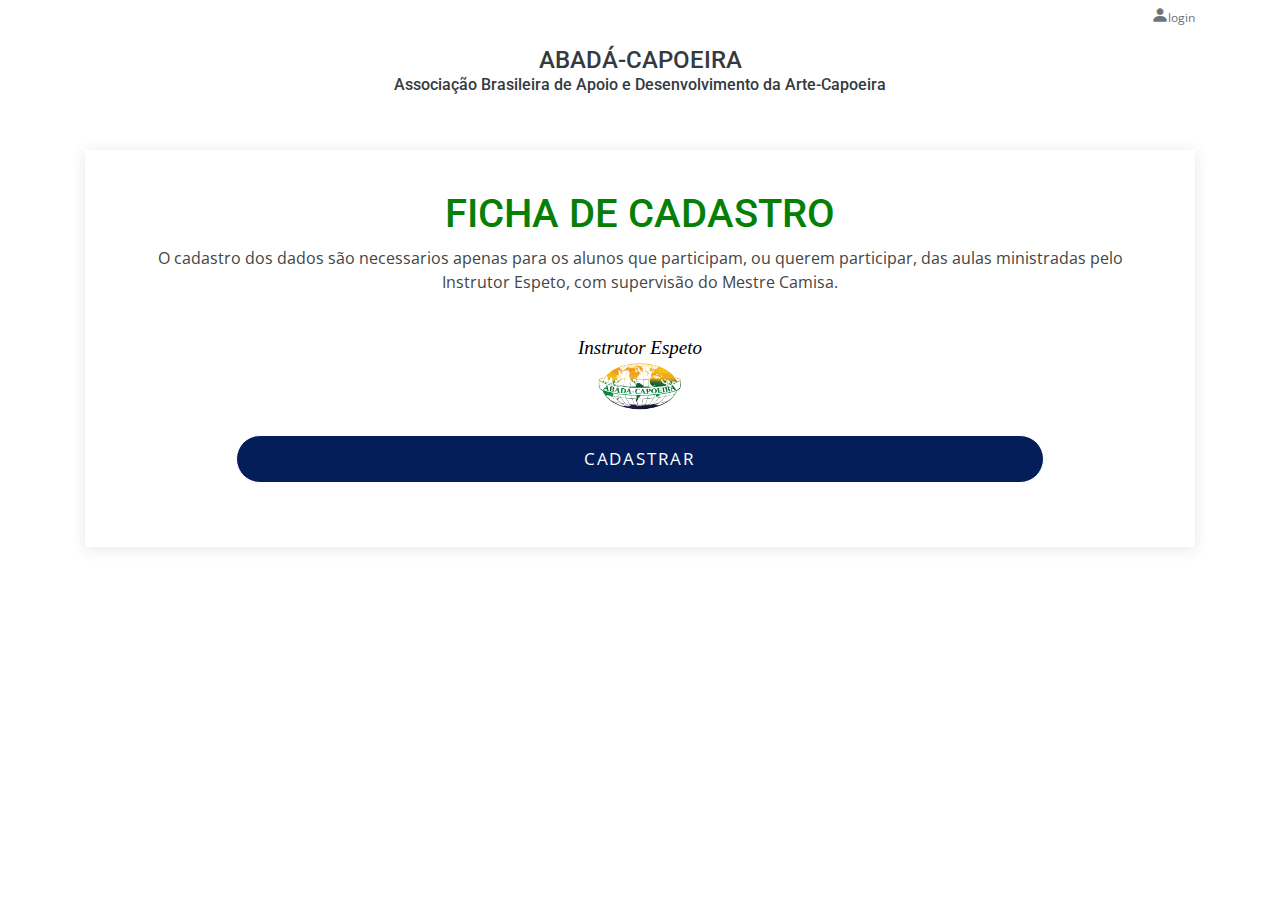
<file: index.html>
<!DOCTYPE html>
<html lang="pt-BR">

<head>
    <meta charset="utf-8">
    <meta http-equiv="X-UA-Compatible" content="IE=edge">
    <meta name="viewport" content="width=device-width, initial-scale=1">
    <title>Entre para se cadastrar</title>

    <!-- bootstrap -->
    <link rel="stylesheet" href="https://cdn.jsdelivr.net/npm/bootstrap-icons@1.3.0/font/bootstrap-icons.css">
    <link rel="stylesheet" href="https://cdn.jsdelivr.net/npm/bootstrap@4.4.1/dist/css/bootstrap.min.css"
        integrity="sha384-Vkoo8x4CGsO3+Hhxv8T/Q5PaXtkKtu6ug5TOeNV6gBiFeWPGFN9MuhOf23Q9Ifjh" crossorigin="anonymous">
    <!-- Google Fonts -->
    <link
        href="https://fonts.googleapis.com/css?family=Open+Sans:300,300i,400,400i,600,600i,700,700i|Roboto:300,300i,400,400i,500,500i,600,600i,700,700i|Poppins:300,300i,400,400i,500,500i,600,600i,700,700i"
        rel="stylesheet">
    <!-- CSS File -->
    <link href="../css/style.css" rel="stylesheet">
</head>

<body>
    <div class="container">
        <blockquote class="blockquote text-right">
            <a class="login text-secondary" href="adm/index.html">
                <i class="bi bi-person-fill "></i>
                login
            </a>
        </blockquote>
    </div>
    <div class="container">
        <div class="text-center">
            <h4 class="my-0 text-dark">ABADÁ-CAPOEIRA</h4>
            <h6 class="text-dark"> Associação Brasileira de Apoio e Desenvolvimento da Arte-Capoeira
            </h6>
            <br>
            <br>
        </div>
        <div id="header" class="p-3">
            <br>
            <div class="text-center">
                <h1 class="colorV">FICHA DE CADASTRO </h1>
                <p class="px-4"> O cadastro dos dados são necessarios apenas para os alunos que participam, ou querem participar, das
                    aulas ministradas pelo Instrutor Espeto, com supervisão do Mestre Camisa. </p>
                <br>
                <div class="col">
                    <p class="text">Instrutor Espeto</p>
                    <img class="logo" src="img/logo.png" alt="">
                </div>
            </div>
            <br>
            <div class="user">
                <a href="cadastro.php" class="botao d-flex justify-content-center">
                    <button class="btn btn-facebook btn-block" type="submit">CADASTRAR</button>
                </a>
            </div>
            <br>
            <br>
        </div>
    </div>
</body>
</html>
</file>
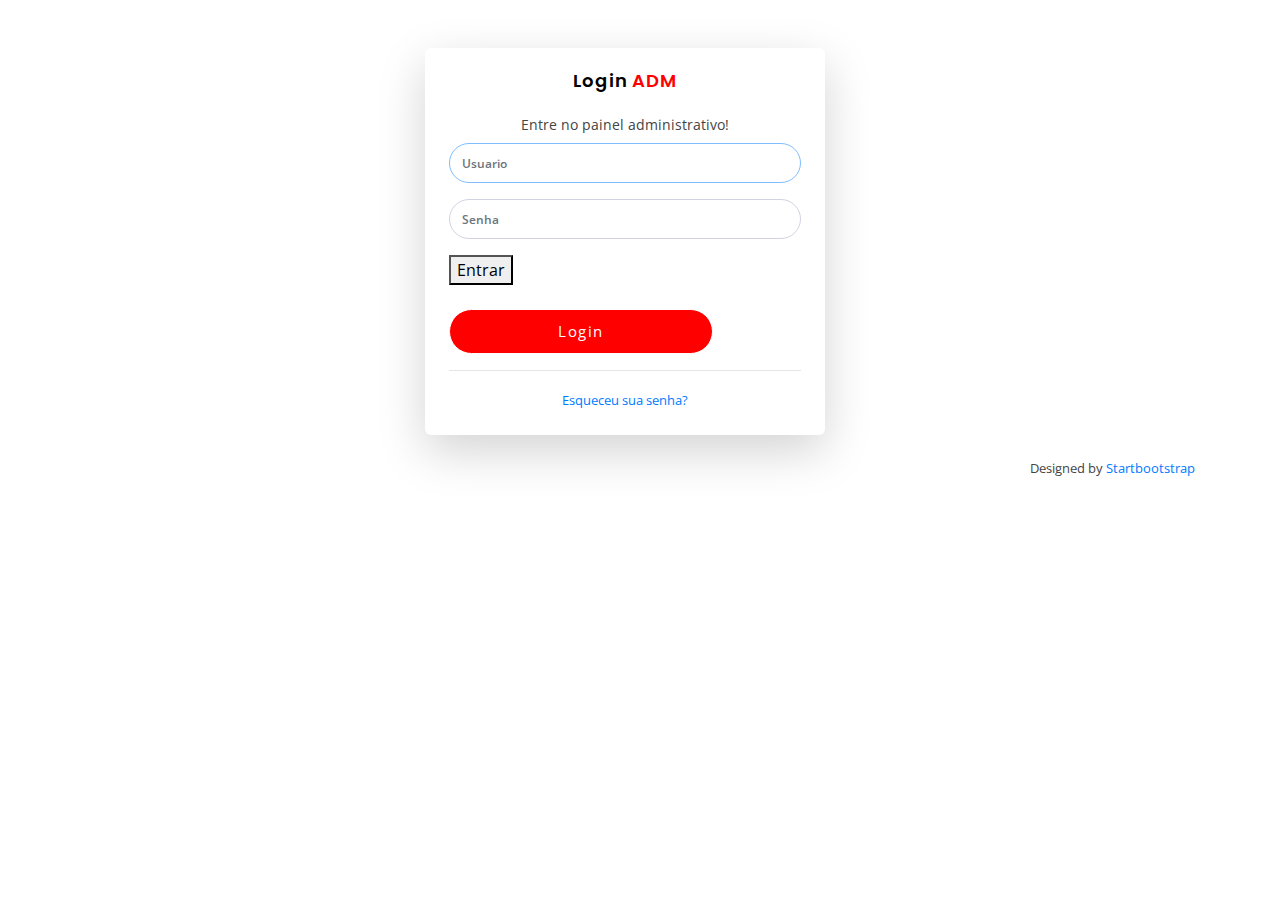
<file: adm/index.html>
<!DOCTYPE html>
<html lang="pt-BR">

<head>
    <meta charset="utf-8">
    <meta http-equiv="X-UA-Compatible" content="IE=edge">
    <meta name="viewport" content="width=device-width, initial-scale=1">
    <title>Login - ADM</title>

    <!-- bootstrap -->
    <link rel="stylesheet" href="https://cdn.jsdelivr.net/npm/bootstrap@4.4.1/dist/css/bootstrap.min.css"
        integrity="sha384-Vkoo8x4CGsO3+Hhxv8T/Q5PaXtkKtu6ug5TOeNV6gBiFeWPGFN9MuhOf23Q9Ifjh" crossorigin="anonymous">
    <!-- Google Fonts -->
    <link
        href="https://fonts.googleapis.com/css?family=Open+Sans:300,300i,400,400i,600,600i,700,700i|Roboto:300,300i,400,400i,500,500i,600,600i,700,700i|Poppins:300,300i,400,400i,500,500i,600,600i,700,700i"
        rel="stylesheet">
    <!-- CSS File -->
    <link href="../css/style.css" rel="stylesheet">
</head>

<body>
    <div id="edit">
        <div class="row justify-content-center w-100">
            <div class="card o-hidden border-0 shadow-lg mt-5 tamanho">
                <div class="p-4">
                    <div class="text-center">
                        <h1 class="logo mb-4"><a>Login <span>ADM</span></a></h1>
                        <p class="tamanho2 mb-2">Entre no painel administrativo!</p>
                    </div>
                    <form class="user" action="login.php" method="POST">
                        <div class="form-group">
                            <input name="usuario" type="text" class="form-control form-control-user"
                                placeholder="Usuario" autofocus="">
                        </div>
                        <div class="form-group">
                            <input name="senha" type="password" class="form-control form-control-user"
                                id="exampleInputPassword" placeholder="Senha">
                        </div>
                        <button type="submit" class="button is-block is-link is-large is-fullwidth">Entrar</button>
                        <div class="botao">
                            <button class="mt-4 btn btn-user btn-block" type="submit">Login</button>
                        </div>                      
                    </form>
                    <hr>
                    <div class="text-center">
                        <a class="tm" title="Clique para recuperar a sua senha" href="recuperar.html">Esqueceu sua
                            senha?</a>
                    </div>
                </div>
            </div>
        </div>
    </div>

    <!-- ======= Footer ======= -->
    <footer id="footer">
        <div class="container mt-4">
            <div class="credits">
                Designed by <a href="https://startbootstrap.com/">Startbootstrap</a>
            </div>
        </div>
    </footer>
</body>
</html>
</file>
<file: css/style.css>
body {
    font-family: "Open Sans", sans-serif;
    color: #444444;
  }
   
  a:link {
    text-decoration: none;
  }
  
  h1,
  h2,
  h3,
  h4,
  h5,
  h6 {
    font-family: "Roboto", sans-serif;
  }
    
  /*--------------------------------------------------------------
  # Disable aos animation delay on mobile devices
  --------------------------------------------------------------*/
  @media screen and (max-width: 768px) {
    [data-aos-delay] {
      transition-delay: 0 !important;
    }
  }

  #header {
    background: #fff;
    transition: all 0.5s;
    z-index: 997;
    height: auto;
    box-shadow: 0px 2px 15px rgba(0, 0, 0, 0.1);
  }
  
  .login {
    font-size: 12px;
    color: red;
  }
  .login i{
    font-size: 18px;
    margin: 0px -4px;
  }

.text{
  font-size: 19px;
  margin: 0px;
  color: #000;
  font-family: 'Trebuchet MS';
  font-style: italic;
}

.logo{
  width: 8%;
}
.r{
  justify-content: center;
  align-content: stretch;
  align-items: center;
}
 
.colorV{
color: rgb(5, 128, 5);
}
  /*--------------------------------------------------------------
  # Breadcrumbs
  --------------------------------------------------------------*/
  .breadcrumbs {
    padding: 4px 0;
    background-color: #f1f6fe;
   
  }
  
  .breadcrumbs h2 {
    font-size: 24px;
    font-weight: 300;
    margin: 0;
  }
  
  @media (max-width: 992px) {
    .breadcrumbs h2 {
      margin: 0 0 10px 0;
    }
  }
  
  .breadcrumbs ol {
    display: flex;
    flex-wrap: wrap;
    list-style: none;
    padding: 0;
    margin: 0;
    font-size: 14px;
  }
  
  .breadcrumbs ol li+li {
    padding-left: 10px;
  }
  
  .breadcrumbs ol li+li::before {
    display: inline-block;
    padding-right: 10px;
    color: #6c757d;
    content: "/";
  }
  
  @media (max-width: 768px) {
    .breadcrumbs .d-flex {
      display: block !important;
    }
  
    .breadcrumbs ol {
      display: block;
    }
  
    .breadcrumbs ol li {
      display: inline-block;
    }
  }
  
  /*--------------------------------------------------------------
  # Featured Services
  --------------------------------------------------------------*/
  .featured-services .icon-box {
    padding: 11px;
    position: relative;
    overflow: hidden;
    background: #fff;
    box-shadow: 0 0 29px 0 rgba(68, 88, 144, 0.12);
    transition: all 0.3s ease-in-out;
    border-radius: 8px;
    z-index: 1;
  }
  
  .featured-services .icon-box::before {
    content: "";
    position: absolute;
    background: #cbe0fb;
    right: 0;
    left: 0;
    bottom: 0;
    top: 100%;
    transition: all 0.3s;
    z-index: -1;
  }
  
  .featured-services .icon-box:hover::before {
    background: red;
    top: 0;
    border-radius: 0px;
  }
  
  .featured-services .icon {
    margin-bottom: 15px;
    text-align: center;
  }
  
  .featured-services .icon i {
    font-size: 40px;
    line-height: 1;
    color: red;
    transition: all 0.3s ease-in-out;
  }
  
  .featured-services .title {
    font-weight: 600;
    margin-bottom: 15px;
    font-size: 14px;
    text-transform: uppercase;
    text-align: center;
  }
  
  .featured-services .title a {
    color: #111;
  }
  
  .featured-services .description {
    font-size: 15px;
    line-height: 28px;
    margin-bottom: 0;
  }
  
  .featured-services .icon-box:hover .title a,
  .featured-services .icon-box:hover .description {
    color: #fff;
  }
  
  .featured-services .icon-box:hover .icon i {
    color: #fff;
  }
  
  /*--------------------------------------------------------------
  # About
  --------------------------------------------------------------*/
  .about .content h3 {
    font-weight: 600;
    font-size: 26px;
  }
  
  .about .content ul {
    list-style: none;
    padding: 0;
  }
  
  .about .content ul li {
    display: flex;
    align-items: flex-start;
    margin-bottom: 35px;
  }
  
  .about .content ul li:first-child {
    margin-top: 35px;
  }
  
  .about .content ul i {
    background: #fff;
    box-shadow: 0px 6px 15px rgba(16, 110, 234, 0.12);
    font-size: 24px;
    padding: 20px;
    margin-right: 15px;
    color: red;
    border-radius: 50px;
  }
  
  .about .content ul h5 {
    font-size: 18px;
    color: #555555;
  }
  
  .about .content ul p {
    font-size: 15px;
  }
  
  .about .content p:last-child {
    margin-bottom: 0;
  }
  
  /*--------------------------------------------------------------
  # Skills
  --------------------------------------------------------------*/
  .skills .progress {
    height: 60px;
    display: block;
    background: none;
    border-radius: 0;
  }
  
  .skills .progress .skill {
    padding: 0;
    margin: 0 0 6px 0;
    text-transform: uppercase;
    display: block;
    font-weight: 600;
    font-family: "Poppins", sans-serif;
    color: #222222;
  }
  
  .skills .progress .skill .val {
    float: right;
    font-style: normal;
  }
  
  .skills .progress-bar-wrap {
    background: #e2eefd;
    height: 10px;
  }
  
  .skills .progress-bar {
    width: 1px;
    height: 10px;
    transition: 0.9s;
    background-color: red;
  }
  
  /*--------------------------------------------------------------
  # Counts
  --------------------------------------------------------------*/
  .counts {
    padding: 70px 0 60px;
  }
  
  .counts .count-box {
    padding: 30px 30px 25px 30px;
    width: 100%;
    position: relative;
    text-align: center;
    background: #f1f6fe;
  }
  
  .counts .count-box i {
    position: absolute;
    top: -28px;
    left: 50%;
    transform: translateX(-50%);
    font-size: 24px;
    background: red;
    color: #fff;
    width: 56px;
    height: 56px;
    line-height: 0;
    border-radius: 50px;
    border: 5px solid #fff;
    display: inline-flex;
    align-items: center;
    justify-content: center;
  }
  
  .counts .count-box span {
    font-size: 36px;
    display: block;
    font-weight: 600;
    color: #062b5b;
  }
  
  .counts .count-box p {
    padding: 0;
    margin: 0;
    font-family: "Roboto", sans-serif;
    font-size: 14px;
  }
  
  /*--------------------------------------------------------------
  # Clients
  --------------------------------------------------------------*/
  .clients {
    padding: 0px 0;
    text-align: center;
     margin: 20px 0 13px 0;
  }
  
  .clients img {
    max-width: 45%;
    transition: all 0.4s ease-in-out;
    display: inline-block;
    padding: 15px 0;
  }
  
  .clients img:hover {
    transform: scale(1.15);
  }
  
  @media (max-width: 768px) {
    .clients img {
      max-width: 40%;
    }
  }
  
  /*--------------------------------------------------------------
  # Services
  --------------------------------------------------------------*/
  .services .icon-box {
    text-align: center;
    border: 1px solid #e2eefd;
    padding: 15px 15px;
    transition: all ease-in-out 0.3s;
    background: #fff;
  }
  
  .services .icon-box .icon {
    margin: 0 auto;
    width: 64px;
    height: 64px;
    background: #f1f6fe;
    border-radius: 4px;
    border: 1px solid #deebfd;
    display: flex;
    align-items: center;
    justify-content: center;
    margin-bottom: 20px;
    transition: ease-in-out 0.3s;
  }
  
  .services .icon-box .icon img {
    width: 130%;
  }
  
  .services .icon-box h4 {
    font-weight: 600;
    margin-bottom: 15px;
    font-size: 18px;
    text-transform: uppercase;
  }
  
  .services .icon-box h4 a {
    color: #222222;
    transition: ease-in-out 0.3s;
  }
  
  .services .icon-box p {
    line-height: 24px;
    font-size: 14px;
    margin-bottom: 0;
  }
  
  .services .icon-box:hover {
    border-color: #fff;
    box-shadow: 0px 0 25px 0 rgba(16, 110, 234, 0.1);
  }
  
  .services .icon-box:hover h4 a,
  .services .icon-box:hover .icon i {
    color: red;
  }
  
  .services .icon-box:hover .icon {
    border-color: red;
  }
  
  /*--------------------------------------------------------------
  # Testimonials
  --------------------------------------------------------------*/
  .testimonials {
    padding: 80px 0;
    background: url("../img/testimonials-bg.jpg") no-repeat;
    background-position: center center;
    background-size: cover;
    position: relative;
  }
  
  .testimonials::before {
    content: "";
    position: absolute;
    left: 0;
    right: 0;
    top: 0;
    bottom: 0;
    background: rgba(0, 0, 0, 0.7);
  }
  
  .testimonials .section-header {
    margin-bottom: 40px;
  }
  
  .testimonials .testimonials-carousel,
  .testimonials .testimonials-slider {
    overflow: hidden;
  }
  
  .testimonials .testimonial-item {
    text-align: center;
    color: #fff;
  }
  
  .testimonials .testimonial-item .testimonial-img {
    width: 80px;
    border-radius: 50%;
    border: 6px solid rgba(255, 255, 255, 0.15);
    margin: 0 auto;
  }
  
  .testimonials .testimonial-item h3 {
    font-size: 20px;
    font-weight: bold;
    margin: 10px 0 5px 0;
    color: #fff;
  }
  
  .testimonials .testimonial-item h4 {
    font-size: 14px;
    color: #ddd;
    margin: 0 0 15px 0;
  }
  
  .testimonials .testimonial-item .quote-icon-left,
  .testimonials .testimonial-item .quote-icon-right {
    color: rgba(255, 255, 255, 0.4);
    font-size: 26px;
  }
  
  .testimonials .testimonial-item .quote-icon-left {
    display: inline-block;
    left: -5px;
    position: relative;
  }
  
  .testimonials .testimonial-item .quote-icon-right {
    display: inline-block;
    right: -5px;
    position: relative;
    top: 10px;
  }
  
  .testimonials .testimonial-item p {
    font-style: italic;
    margin: 0 auto 15px auto;
    color: #eee;
  }
  
  .testimonials .swiper-pagination {
    margin-top: 20px;
    position: relative;
  }
  
  .testimonials .swiper-pagination .swiper-pagination-bullet {
    width: 12px;
    height: 12px;
    background-color: rgba(255, 255, 255, 0.5);
    opacity: 1;
  }
  
  .testimonials .swiper-pagination .swiper-pagination-bullet-active {
    background-color: red;
  }
  
  @media (min-width: 992px) {
    .testimonials .testimonial-item p {
      width: 80%;
    }
  }
  
  /*--------------------------------------------------------------
  # Portfolio
  --------------------------------------------------------------*/
  .portfolio #portfolio-flters {
    padding: 0;
    margin: 0 auto 15px auto;
    list-style: none;
    text-align: center;
    border-radius: 50px;
    padding: 2px 15px;
  }
  
  .portfolio #portfolio-flters li {
    cursor: pointer;
    display: inline-block;
    padding: 10px 15px 8px 15px;
    font-size: 16px;
    font-weight: 600;
    line-height: 1;
    text-transform: uppercase;
    color: #444444;
    margin-bottom: 5px;
    transition: all 0.3s ease-in-out;
  }
  
  .portfolio #portfolio-flters li:hover,
  .portfolio #portfolio-flters li.filter-active {
    color: red;
  }
  
  .portfolio #portfolio-flters li:last-child {
    margin-right: 0;
  }
  
  .portfolio .portfolio-item {
    margin-bottom: 65px;
  }
  
  .portfolio .portfolio-item .portfolio-info {
    opacity: 0;
    position: absolute;
    left: 30px;
    right: 30px;
    bottom: 0;
    z-index: 3;
    transition: all ease-in-out 0.3s;
    background: rgba(255, 255, 255, 0.9);
    padding: 15px;
  }
  
  .portfolio .portfolio-item .portfolio-info h4 {
    font-size: 18px;
    color: #fff;
    font-weight: 600;
    color: #222222;
  }
  
  .portfolio .portfolio-item .portfolio-info p {
    color: #555555;
    font-size: 14px;
    margin-bottom: 0;
  }
  
  .portfolio .portfolio-item .portfolio-info .preview-link,
  .portfolio .portfolio-item .portfolio-info .details-link {
    position: absolute;
    right: 40px;
    font-size: 24px;
    top: calc(50% - 18px);
    color: #3c3c3c;
  }
  
  .portfolio .portfolio-item .portfolio-info .preview-link:hover,
  .portfolio .portfolio-item .portfolio-info .details-link:hover {
    color: red;
  }
  
  .portfolio .portfolio-item .portfolio-info .details-link {
    right: 10px;
  }
  
  .portfolio .portfolio-item .portfolio-links {
    opacity: 0;
    left: 0;
    right: 0;
    text-align: center;
    z-index: 3;
    position: absolute;
    transition: all ease-in-out 0.3s;
  }
  
  .portfolio .portfolio-item .portfolio-links a {
    color: #fff;
    margin: 0 2px;
    font-size: 28px;
    display: inline-block;
    transition: 0.3s;
  }
  
  .portfolio .portfolio-item .portfolio-links a:hover {
    color: #6ba7f5;
  }
  
  .portfolio .portfolio-item:hover .portfolio-info {
    opacity: 1;
    bottom: 20px;
  }
  
  /*--------------------------------------------------------------
  # Portfolio Details
  --------------------------------------------------------------*/
  .portfolio-details {
    padding-top: 40px;
  }
  
  .portfolio-details .portfolio-details-slider img {
    width: 100%;
  }
  
  .portfolio-details .portfolio-details-slider .swiper-pagination {
    margin-top: 20px;
    position: relative;
  }
  
  .portfolio-details .portfolio-details-slider .swiper-pagination .swiper-pagination-bullet {
    width: 12px;
    height: 12px;
    background-color: #fff;
    opacity: 1;
    border: 1px solid red;
  }
  
  .portfolio-details .portfolio-details-slider .swiper-pagination .swiper-pagination-bullet-active {
    background-color: red;
  }
  
  .portfolio-details .portfolio-info {
    padding: 30px;
    box-shadow: 0px 0 30px rgba(34, 34, 34, 0.08);
  }
  
  .portfolio-details .portfolio-info h3 {
    font-size: 22px;
    font-weight: 700;
    margin-bottom: 20px;
    padding-bottom: 26px;
    border-bottom: 1px solid #eee;
  }
  
  .portfolio-details .portfolio-info ul {
    list-style: none;
    padding: 0;
    font-size: 15px;
  }
  
  .portfolio-details .portfolio-info ul li+li {
    margin-top: 10px;
  }
  
  .portfolio-details .portfolio-description {
    padding: 20px 100px;
  }
  
  .portfolio-details .portfolio-description h2 {
    font-size: 26px;
    font-weight: 700;
    margin-bottom: 20px;
  }
  
  .portfolio-details .portfolio-description p {
    font-size: 15px;
    line-height: 28px;
  }
  
  /*--------------------------------------------------------------
  # Team
  --------------------------------------------------------------*/
  .team {
    padding: 60px 0;
  }
  
  .team .member {
    margin-bottom: 20px;
    overflow: hidden;
    border-radius: 4px;
    background: #fff;
    box-shadow: 0px 2px 15px rgba(16, 110, 234, 0.15);
  }
  
  .team .member .member-img {
    position: relative;
    overflow: hidden;
  }
  
  .team .member .social {
    position: absolute;
    left: 0;
    bottom: 30px;
    right: 0;
    opacity: 0;
    transition: ease-in-out 0.3s;
    text-align: center;
  }
  
  .team .member .social a {
    transition: color 0.3s;
    color: #222222;
    margin: 0 3px;
    padding-top: 7px;
    border-radius: 4px;
    width: 36px;
    height: 36px;
    background: rgba(16, 110, 234, 0.8);
    display: inline-block;
    transition: ease-in-out 0.3s;
    color: #fff;
  }
  
  .team .member .social a:hover {
    background: #000000;
  }
  
  .team .member .social i {
    font-size: 18px;
  }
  
  .team .member .member-info {
    padding: 25px 15px;
  }
  
  .team .member .member-info h4 {
    font-weight: 700;
    margin-bottom: 5px;
    font-size: 18px;
    color: #222222;
  }
  
  .team .member .member-info span {
    display: block;
    font-size: 13px;
    font-weight: 400;
    color: #aaaaaa;
  }
  
  .team .member .member-info p {
    font-style: italic;
    font-size: 14px;
    line-height: 26px;
    color: #777777;
  }
  
  .team .member:hover .social {
    opacity: 1;
    bottom: 15px;
  }
  
  /*--------------------------------------------------------------
  # Pricing
  --------------------------------------------------------------*/
  .pricing .box {
    padding: 20px;
    background: #fff;
    text-align: center;
    height: 100%;
    box-shadow: 0px 0px 4px rgba(0, 0, 0, 0.12);
    border-radius: 5px;
    position: relative;
    overflow: hidden;
    display: grid;
  }
  
  .pricing .box h3 {
    font-weight: 400;
    margin: -20px -20px 20px -20px;
    padding: 20px 15px;
    font-size: 16px;
    font-weight: 600;
    color: #777777;
    background: #f8f8f8;
  }
  
  .pricing .box h4 {
    font-size: 36px;
    color: red;
    font-weight: 600;
    font-family: "Poppins", sans-serif;
    margin-bottom: 20px;
  }
  
  .pricing .box h4 sup {
    font-size: 20px;
    top: -15px;
    left: -3px;
  }
  
  .pricing .box h4 span {
    color: #bababa;
    font-size: 16px;
    font-weight: 300;
  }
  
  .pricing .box ul {
    padding: 0;
    list-style: none;
    color: #444444;
    text-align: center;
    line-height: 20px;
    font-size: 14px;
  }
  
  .pricing .box ul li {
    padding-bottom: 16px;
  }
  
  .pricing .box ul i {
    color: red;
    font-size: 18px;
    padding-right: 4px;
  }
  
  .pricing .box ul .na {
    color: #ccc;
    text-decoration: line-through;
  }
  
  .pricing .btn-wrap {
    margin: 0px -20px -25px -20px;
    padding: 15px 15px;
    background: #f8f8f8;
    text-align: center;
  }
  
   .btn-buy {
    background: red;
    display: inline-block;
    padding: 8px 35px 10px 35px;
    border-radius: 4px;
    color: #fff;
    transition: none;
    font-size: 14px;
    font-weight: 400;
    font-family: "Roboto", sans-serif;
    font-weight: 600;
    transition: 0.3s;
  }
  
  .pricing .btn-buy:hover {
    background: #000000;
  }
  
  .pricing .featured h3 {
    color: #fff;
    background: red;
  }
  
  .pricing .advanced {
    width: 200px;
    position: absolute;
    top: 18px;
    right: -68px;
    transform: rotate(45deg);
    z-index: 1;
    font-size: 14px;
    padding: 1px 0 3px 0;
    background: red;
    color: #fff;
  }
  
  /*--------------------------------------------------------------
  # Frequently Asked Questions
  --------------------------------------------------------------*/
  .faq {
    padding: 60px 0;
  }
  
  .faq .faq-list {
    padding: 0;
    list-style: none;
  }
  
  .faq .faq-list li {
    border-bottom: 1px solid #d4e5fc;
    margin-bottom: 20px;
    padding-bottom: 20px;
  }
  
  .faq .faq-list .question {
    display: block;
    position: relative;
    font-family: red;
    font-size: 18px;
    line-height: 24px;
    font-weight: 400;
    padding-left: 25px;
    cursor: pointer;
    color: #0d58ba;
    transition: 0.3s;
  }
  
  .faq .faq-list i {
    font-size: 16px;
    position: absolute;
    left: 0;
    top: -2px;
  }
  
  .faq .faq-list p {
    margin-bottom: 0;
    padding: 10px 0 0 25px;
  }
  
  .faq .faq-list .icon-show {
    display: none;
  }
  
  .faq .faq-list .collapsed {
    color: black;
  }
  
  .faq .faq-list .collapsed:hover {
    color: red;
  }
  
  .faq .faq-list .collapsed .icon-show {
    display: inline-block;
    transition: 0.6s;
  }
  
  .faq .faq-list .collapsed .icon-close {
    display: none;
    transition: 0.6s;
  }
  
  /*--------------------------------------------------------------
  # Contact
  --------------------------------------------------------------*/
  .contact .info-box {
    color: #444444;
    text-align: center;
    box-shadow: 0 0 30px rgba(214, 215, 216, 0.3);
    padding: 20px 0 30px 0;
  }
  
  .contact .info-box i {
    font-size: 32px;
    color: red;
    border-radius: 50%;
    padding: 8px;
    border: 2px dotted #b3d1fa;
  }
  
  .contact .info-box h3 {
    font-size: 20px;
    color: #777777;
    font-weight: 700;
    margin: 10px 0;
  }
  
  .contact .info-box p {
    padding: 0;
    line-height: 24px;
    font-size: 14px;
    margin-bottom: 0;
  }
  
  .contact .php-email-form {
    box-shadow: 0 0 30px rgba(214, 215, 216, 0.4);
    padding: 30px;
  }
  
  .contact .php-email-form .error-message {
    display: none;
    color: #fff;
    background: #ed3c0d;
    text-align: left;
    padding: 15px;
    font-weight: 600;
  }
  
  .contact .php-email-form .error-message br+br {
    margin-top: 25px;
  }
  
  .contact .php-email-form .sent-message {
    display: none;
    color: #fff;
    background: #18d26e;
    text-align: center;
    padding: 15px;
    font-weight: 600;
  }
  
  .contact .php-email-form .loading {
    display: none;
    background: #fff;
    text-align: center;
    padding: 15px;
  }
  
  .contact .php-email-form .loading:before {
    content: "";
    display: inline-block;
    border-radius: 50%;
    width: 24px;
    height: 24px;
    margin: 0 10px -6px 0;
    border: 3px solid #18d26e;
    border-top-color: #eee;
    animation: animate-loading 1s linear infinite;
  }
  
  .contact .php-email-form .form-group {
    margin-bottom: 20px;
  }
  
  .contact .php-email-form input,
  .contact .php-email-form textarea {
    border-radius: 5px;
    box-shadow: none;
    font-size: 14px;
  }
  
  .contact .php-email-form input:focus,
  .contact .php-email-form textarea:focus {
    border-color: red;
  }
  
  .contact .php-email-form input {
    padding: 10px 15px;
  }
  
  .contact .php-email-form textarea {
    padding: 12px 15px;
  }
  
  .contact .php-email-form button[type=submit] {
    background: red;
    border: 0;
    padding: 10px 30px;
    color: #fff;
    transition: 0.4s;
    border-radius: 4px;
    font-size: 14px;
    font-weight: 600;
  }
  
  .contact .php-email-form button[type=submit]:hover {
    background: #000000;
  }
  
  @keyframes animate-loading {
    0% {
      transform: rotate(0deg);
    }
  
    100% {
      transform: rotate(360deg);
    }
  }
  
  /*--------------------------------------------------------------
  # Footer
  --------------------------------------------------------------*/
  #footer {
    background: #fff;
    color: #444444;
    font-size: 14px;
  }
  
  #footer .footer-newsletter {
    padding: 30px 0;
    background: #f1f6fe;
    text-align: center;
    font-size: 15px;
  }
  
  #footer .footer-newsletter h4 {
    font-size: 24px;
    margin: 0 0 6px 0;
    padding: 0;
    line-height: 1;
    font-weight: 600;
  }
  
  #footer .footer-newsletter form {
    margin-top: 30px;
    background: #fff;
    padding: 6px 10px;
    position: relative;
    border-radius: 4px;
    box-shadow: 0px 2px 15px rgba(0, 0, 0, 0.06);
    text-align: left;
  }
  
  #footer .footer-newsletter form input[type=email] {
    border: 0;
    padding: 4px 8px;
    width: calc(100% - 100px);
  }
  
  #footer .footer-newsletter form input[type=submit] {
    position: absolute;
    top: 0;
    right: 0;
    bottom: 0;
    border: 0;
    font-weight: 600;
    background: none;
    font-size: 15px;
    padding: 0 20px;
    background: red;
    color: #fff;
    transition: 0.3s;
    border-radius: 0 4px 4px 0;
    box-shadow: 0px 2px 15px rgba(0, 0, 0, 0.1);
  }
  
  #footer .footer-newsletter form input[type=submit]:hover {
    background: black;
  }
  
  #footer .footer-top {
    padding: 40px 0 30px 0;
    background: #fff;
  }
  
  #footer .footer-top .footer-contact {
    margin-bottom: 30px;
  }
  
  #footer .footer-top .footer-contact h3 {
    font-size: 24px;
    margin: 0 0 15px 0;
    padding: 2px 0 2px 0;
    line-height: 1;
    font-weight: 700;
  }
  
  #footer .footer-top .footer-contact h3 span {
    color: red;
  }
  
  #footer .footer-top .footer-contact p {
    font-size: 14px;
    line-height: 24px;
    margin-bottom: 0;
    font-family: "Roboto", sans-serif;
    color: #777777;
  }
  
  #footer .footer-top h4 {
    font-size: 16px;
    font-weight: bold;
    color: #444444;
    position: relative;
    padding-bottom: 12px;
  }
  
  #footer .footer-top .footer-links ul {
    list-style: none;
    padding: 0;
    margin: 0;
  }
  
  #footer .footer-top .footer-links ul i {
    padding-right: 2px;
    color: red;
    font-size: 18px;
    line-height: 1;
  }
  
  #footer .footer-top .footer-links ul li {
    padding: 10px 0;
    display: flex;
    align-items: center;
  }
  
  #footer .footer-top .footer-links ul li:first-child {
    padding-top: 0;
  }
  
  #footer .footer-top .footer-links ul a {
    color: #777777;
    transition: 0.3s;
    display: inline-block;
    line-height: 1;
  }
  
  #footer .footer-top .footer-links ul a:hover {
    text-decoration: none;
    color: red;
  }
  
  #footer .footer-top .social-links a {
    font-size: 16px;
    display: inline-block;
    background: red;
    color: #fff;
    line-height: 1;
    padding: 8px 0;
    margin-right: 4px;
    border-radius: 4px;
    text-align: center;
    width: 32px;
    height: 30px;
    transition: 0.3s;
  }
  
  #footer .footer-top .social-links a:hover {
    background: #000000;
    color: #fff;
    text-decoration: none;
  }
  
  #footer .copyright {
    text-align: center;
    float: left;
  }
  
  #footer .credits {
    float: right;
    text-align: center;
    font-size: 13px;
    color: #444444;
  }
  
  @media (max-width: 768px) {
  
    #footer .copyright,
    #footer .credits {
      float: none;
      text-align: center;
      padding: 2px 0;
    }
  }
  
  .card-img-top {
    border-top-left-radius: var(--bs-card-inner-border-radius);
    border-top-right-radius: var(--bs-card-inner-border-radius);
    width: 100%
  }
  .tamanho{
width: 400px;
  }
  .tamanho2{
    font-size: 14px;
  }
  .card {
    --bs-card-spacer-y: 1rem;
    --bs-card-spacer-x: 1rem;
    --bs-card-title-spacer-y: 0.5rem;
    --bs-card-border-width: 1px;
    --bs-card-border-color: var(--bs-border-color-translucent);
    --bs-card-border-radius: 0.375rem;
    --bs-card-box-shadow: ;
    --bs-card-inner-border-radius: calc(0.375rem - 1px);
    --bs-card-cap-padding-y: 0.5rem;
    --bs-card-cap-padding-x: 1rem;
    --bs-card-cap-bg: rgba(0, 0, 0, 0.03);
    --bs-card-cap-color: ;
    --bs-card-height: ;
    --bs-card-color: ;
    --bs-card-bg: #fff;
    --bs-card-img-overlay-padding: 1rem;
    --bs-card-group-margin: 0.75rem;
    position: relative;
    display: flex;
    flex-direction: column;
    min-width: 0;
    height: var(--bs-card-height);
    word-wrap: break-word;
    background-color: var(--bs-card-bg);
    background-clip: border-box;
    border: var(--bs-card-border-width) solid var(--bs-card-border-color);
    border-radius: var(--bs-card-border-radius);
  }
  
  .carousel {
      padding: 0 40px;
  }
  .carousel .item .img-box {
      height: 160px;
      width: 100%;
      position: relative;
  }
  .carousel .item img {	
      max-width: 100%;
      max-height: 100%;
      display: inline-block;
  
  }
  .carousel .item h4 {
      font-size: 21px;
  }
  .carousel .item .btn {
    color: #333;
    border-radius: -13;
    font-size: 15px;
    font-weight: 600;
    background: none;
    border: 1px solid #ccc;
    padding: 10px 25px;
    margin-top: 5px;
    line-height: 16px;
    margin-bottom: 5px;
  }
  .carousel .item .btn:hover, .carousel .item .btn:focus {
      color: #fff;
      background: #000;
      border-color: #000;
      box-shadow: none;
  }
  .carousel .item .btn i {
      font-size: 14px;
      font-weight: bold;
      margin-left: 5px;
  }
  .carousel .thumb-wrapper {
      text-align: center;
  }
  .carousel .thumb-content {
      padding: 24px;
  }
  .carousel .carousel-control {
      height: 100px;
      width: 40px;
      background: none;
      margin: auto 0;
  }
  .carousel .carousel-control i {
      font-size: 30px;
      position: absolute;
      top: 50%;
      display: inline-block;
      margin: -16px 0 0 0;
      z-index: 5;
      left: 0;
      right: 0;
      color: black;
      text-shadow: none;
      font-weight: bold;
  }
  .carousel .item-price {
      font-size: 15px;
  }
  .item-price strike {
      color: #999;
      margin-right: 5px;
  }
  .item-price span {
      color:red;
      font-size: 110%;
  }
  .carousel .carousel-control.left i {
      margin-left: -3px;
  }
  .carousel .carousel-control.left i {
      margin-right: -3px;
  }
  .carousel .carousel-indicators {
      bottom: -50px;
  }
  .carousel-indicators li, .carousel-indicators li.active {
      width: 10px;
      height: 10px;
      margin: 4px;
      border-radius: 50%;
      border-color: transparent;
  }
  .carousel-indicators li {	
      background: rgba(0, 0, 0, 0.2);
  }
  .carousel-indicators li.active {	
      background: rgba(0, 0, 0, 0.6);
  }
  .star-rating li {
      padding: 0;
  }
  .star-rating i {
      font-size: 14px;
      color: #ffc000;
  }
  
  @media (min-width: 1025px) {
    .h-custom {
    height: 100vh !important;
    }
    }
    
    .card-registration .select-input.form-control[readonly]:not([disabled]) {
    font-size: 1rem;
    line-height: 2.15;
    padding-left: .75em;
    padding-right: .75em;
    }
    
    .card-registration .select-arrow {
    top: 13px;
    }
    
    .bg-grey {
    background-color: #eae8e8;
    }
    
    @media (min-width: 992px) {
    .card-registration-2 .bg-grey {
    border-top-right-radius: 16px;
    border-bottom-right-radius: 16px;
    }
    }
    
    @media (max-width: 991px) {
    .card-registration-2 .bg-grey {
    border-bottom-left-radius: 16px;
    border-bottom-right-radius: 16px;
    }
    }
  
    #quant{
      font-size: 12px;
    }
  
    #form1{
      width: 23%;
    }
  
    #imgcart{
      width: 50px;
    }
  
  .bg-login-image {
      background: url(https://equipoten.com/wp-content/uploads/2023/03/oficina-mecanica-moderna-inovacao.jpg) ;
      background-position: center;
      background-size: cover;
     opacity: 90%;
      width: 47%;
  }
  .form-control {
    display: block;
      width: 100%;
      height: calc(1.5em + 0.75rem + 10px);
      padding: 0.375rem 0.75rem;
      font-size: 12px;
      font-weight: 600;
      line-height: 1.5;
      color: #6e707e;
      background-color: #fff;
      background-clip: padding-box;
      border: 1px solid #d1d3e2;
      border-radius: 0.35rem;
      transition: border-color .15s ease-in-out,box-shadow .15s ease-in-out;
  }
  input[type=checkbox], input[type=radio] {
    box-sizing: border-box;
    padding: 0;
  }
  .custom-control-label {
    vertical-align: top;
    color: #6e707e;
    line-height: 20px;
    font-size: 90%;
    margin-left: 5px;
  }
  form.user .form-control-user {
      font-size: 12px;
      border-radius: 10rem;
  } 
  .botao .btn-facebook{
    color: #fff;
      background-color: #031e58;
      border-color: #fff; 
      font-size: 17px;
    border-radius: 10rem; 
    padding: 10px; 
    letter-spacing: 1.8px; 
  }
  form.user .btn-user {
    font-size: 15px;
    border-radius: 10rem;
    padding: 10px;
    background-color: red;
    color: #fff;
    border-color: #fff;
    letter-spacing: 1.5px;  
  }
  
  form.user .btn-user:hover{
    background-color: black;
  }
  
  .botao .btn-block {
    display: block;
    width: 75%;
  }
  .botao .btn-google {
    color: black;
    border-color: #fff;
    margin-top: 6px;
    background-color: none;
    border: 1px solid black;
    border-radius: 10rem;
    padding: 10px;
    letter-spacing: 1.5px;  
    font-size: 12px;
    
  }
  .botao .btn-google:hover{
    color: red;
    border: 1px solid #ea4335;
  }
  
  
  .form-group {
    margin-bottom: 1rem;
  }
  
  .tm {
    font-size: 80%;
    font-weight: 400;
  }
  
  #edit .logo {
    font-size: 18px;
    line-height: 1;
    font-weight: 600;
    letter-spacing: 0.8px;
    font-family: "Poppins", sans-serif;
    width: 100%;
  }
  
  #edit .logo a{
    color: black;
  }
  
  #edit .logo a span {
    color: red;
  }
  
  .rate {
    float: left;
    padding: 0 10px 0 0;
  }
  .rate:not(:checked) > input {
    position:absolute;
    top:-9999px;
  }
  .rate:not(:checked) > label {
    float: right;
    width: 13px;
    overflow: hidden;
    white-space: nowrap;
    cursor: pointer;
    font-size: 17px;
    color: #ccc;
    margin-bottom: 0;
    line-height: 21px;
  }
  .rate:not(:checked) > label:before {
    content: '\2605';
  }
  .rate > input:checked ~ label {
    color: #ffc700;    
  }
  .rate:not(:checked) > label:hover,
  .rate:not(:checked) > label:hover ~ label {
    color: #deb217;  
  }
  .rate > input:checked + label:hover,
  .rate > input:checked + label:hover ~ label,
  .rate > input:checked ~ label:hover,
  .rate > input:checked ~ label:hover ~ label,
  .rate > label:hover ~ input:checked ~ label {
    color: #c59b08;
  }
  
  .cea{
    font-size: 26px;
    font-weight: 700;
    color: red;
  }
   .cea span{
    font-size: 15px;
   }
  
   .product-dtl p {
      font-size: 14px;
      line-height: 24px;
      color: #7a7a7a;
  }
  .product-dtl .form-control {
      font-size: 15px;
  }
  .product-dtl label {
      line-height: 16px;
      font-size: 15px;
  }
  .form-control:focus {
      outline: none;
      box-shadow: none;
  }
  
  .product-count .qtyminus,
  .product-count .qtyplus {
      width: 34px;
      height: 34px;
      background: #212529;
      text-align: center;
      font-size: 19px;
      line-height: 36px;
      color: #fff;
      cursor: pointer;
  }
  .product-count .qtyminus {
      border-radius: 3px 0 0 3px; 
  }
  .product-count .qtyplus {
      border-radius: 0 3px 3px 0; 
  }
  .product-count .qty {
      width: 60px;
      text-align: center;
  }
  
  #label{
    font-size: 14px;
  }
</file>
